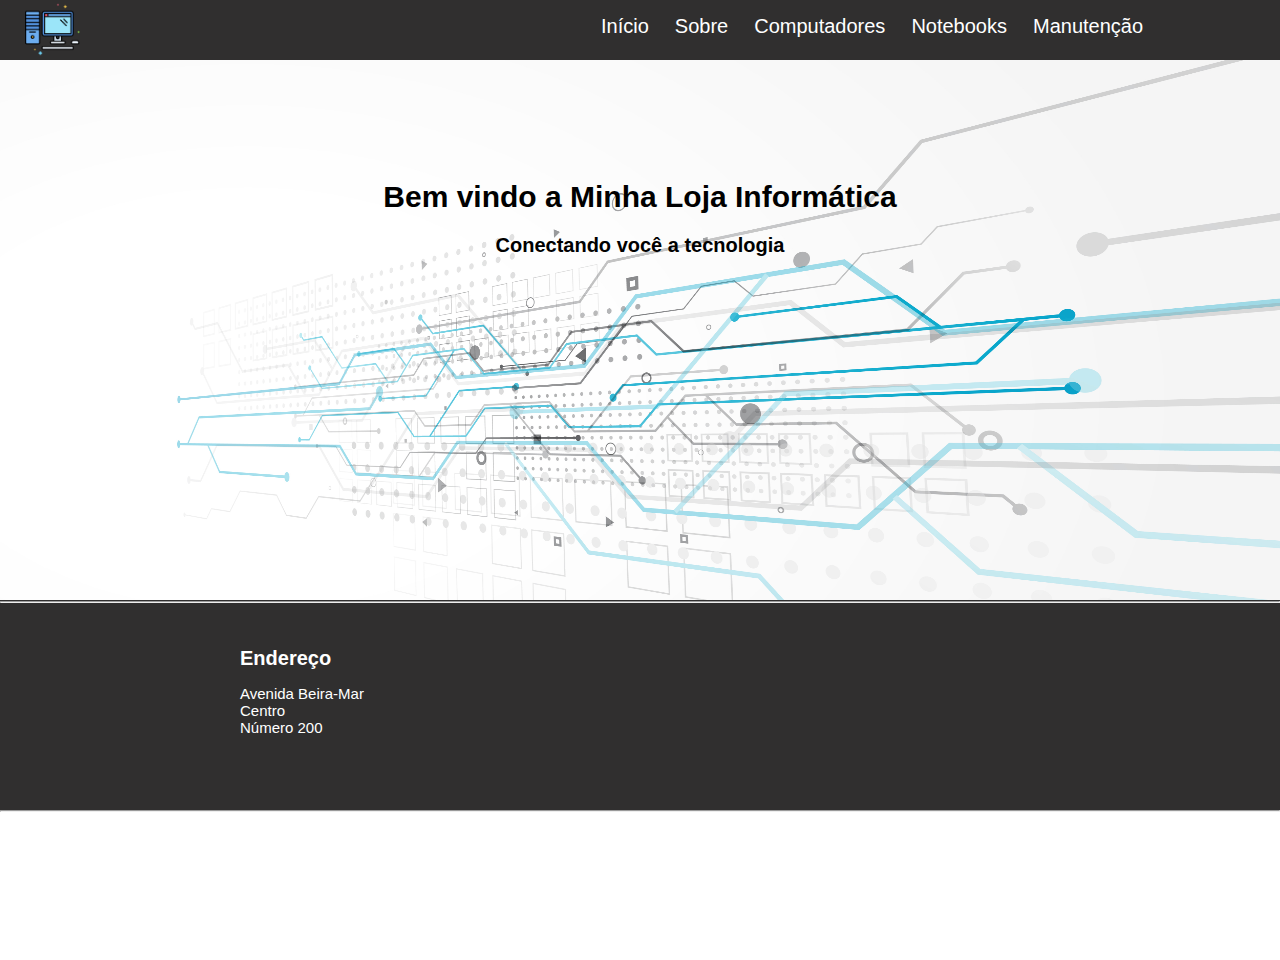
<file: index.html>
<!DOCTYPE html>
<html lang="pt-br">
<head>
    <meta charset="UTF-8">
    <meta name="viewport" content="width=device-width, initial-scale=1.0">
    <link rel="stylesheet" href="css/styles.css">
    <title>Informática</title>
</head>
<body>
    <header class="header">
        <a href="index.html"><img src="img/computadores.png" alt="computador"></a>
        <a class="btn-inicio" href="index.html">Início</a>
        <a class="btn-sobre" href="sobre.html">Sobre</a>
        <a class="btn-computadores" href="computadores.html">Computadores</a>
        <a class="btn-notebooks" href="notebooks.html">Notebooks</a>
        <a class="btn-manutencao" href="manutencao.html">Manutenção</a>
    </header>
    <main>
        <img src="img/foto-fundo.jpg" alt="fundo">
        <h1>Bem vindo a Minha Loja Informática</h1>
        <h2>Conectando você a tecnologia</h2>
    </main>

</body>
<footer>
    <hr id="hr">
    <h4>Endereço</h4>
     <p>Avenida Beira-Mar<br>Centro<br>Número 200</p>
    <hr id="hr2">
</footer>
</html>
</file>
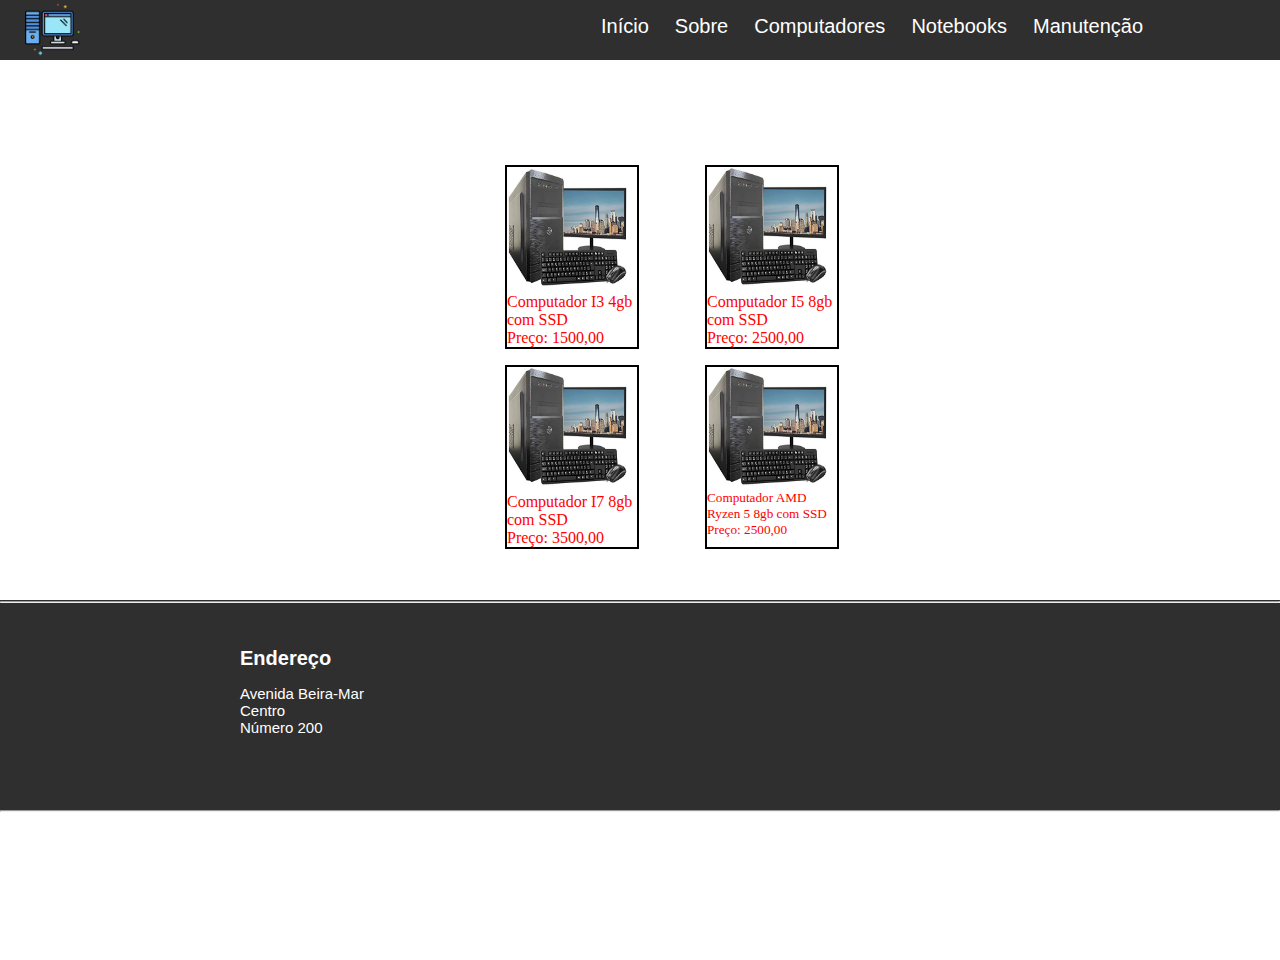
<file: computadores.html>
<!DOCTYPE html>
<html lang="pt-br">
<head>
    <meta charset="UTF-8">
    <meta name="viewport" content="width=device-width, initial-scale=1.0">
    <link rel="stylesheet" href="css/styles.css">
    <title>Informática</title>
</head>
<body>
    <header class="header">
        <a href="index.html"><img src="img/computadores.png" alt="computador"></a>
        <a class="btn-inicio" href="index.html">Início</a>
        <a class="btn-sobre" href="sobre.html">Sobre</a>
        <a class="btn-computadores" href="computadores.html">Computadores</a>
        <a class="btn-notebooks" href="notebooks.html">Notebooks</a>
        <a class="btn-manutencao" href="matutencao.html">Manutenção</a>
    </header>
    <main>
        <div class="pc1">
            <a href="">
                <img src="img/pc1.jpg" alt="pc">
                <p>Computador I3 4gb com SSD<br>
                Preço: 1500,00</p></a>
                
        </div>
        <div class="pc2">
            <a href="">
                <img src="img/pc1.jpg" alt="pc">
                <p>Computador I5 8gb com SSD<br>
                Preço: 2500,00</p></a>
        </div>
        <div class="pc3">
            <a href="">
            <img src="img/pc1.jpg" alt="pc">
            <p>Computador I7 8gb com SSD<br>
                Preço: 3500,00</p></a>
        </div>
        <div class="pc4">
            <a href="">
                <img src="img/pc1.jpg" alt="pc">
                <p>Computador AMD Ryzen 5 8gb com SSD<br>
                Preço: 2500,00</p></a>
        </div>
    </main>

</body>
<footer>
    <hr id="hr">
    <h4>Endereço</h4>
     <p>Avenida Beira-Mar<br>Centro<br>Número 200</p>
    <hr id="hr2">
</footer>
</html>
</file>
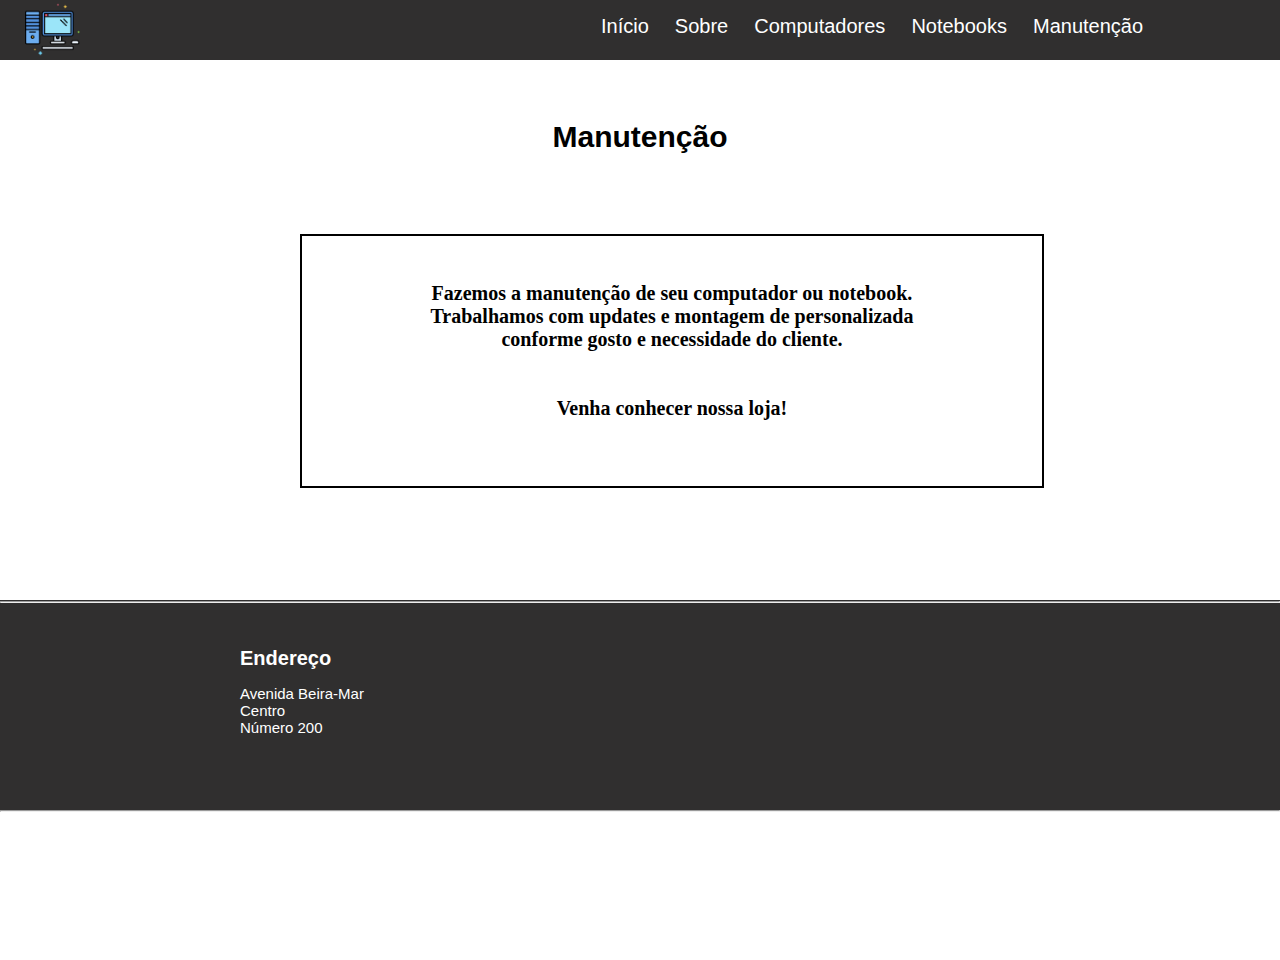
<file: manutencao.html>
<!DOCTYPE html>
<html lang="pt-br">
<head>
    <meta charset="UTF-8">
    <meta name="viewport" content="width=device-width, initial-scale=1.0">
    <link rel="stylesheet" href="css/styles.css">
    <title>Informática</title>
</head>
<body>
    <header class="header">
        <a href="index.html"><img src="img/computadores.png" alt="computador"></a>
        <a class="btn-inicio" href="index.html">Início</a>
        <a class="btn-sobre" href="sobre.html">Sobre</a>
        <a class="btn-computadores" href="computadores.html">Computadores</a>
        <a class="btn-notebooks" href="notebooks.html">Notebooks</a>
        <a class="btn-manutencao" href="manutencao.html">Manutenção</a>
    </header>
    <main>

        
        <h1 id="titulo-sobre">Manutenção</h1>
        <div id="div-texto"><b>
           <br><br>Fazemos a manutenção de seu computador ou notebook.<br>
            Trabalhamos com updates e montagem de personalizada<br>
             conforme gosto e necessidade do cliente.<br>
             <br><br>Venha conhecer nossa loja!
            </b></div>
    </main>

</body>
<footer>
    <hr id="hr">
    <h4>Endereço</h4>
     <p>Avenida Beira-Mar<br>Centro<br>Número 200</p>
    <hr id="hr2">
</footer>
</html>
</file>
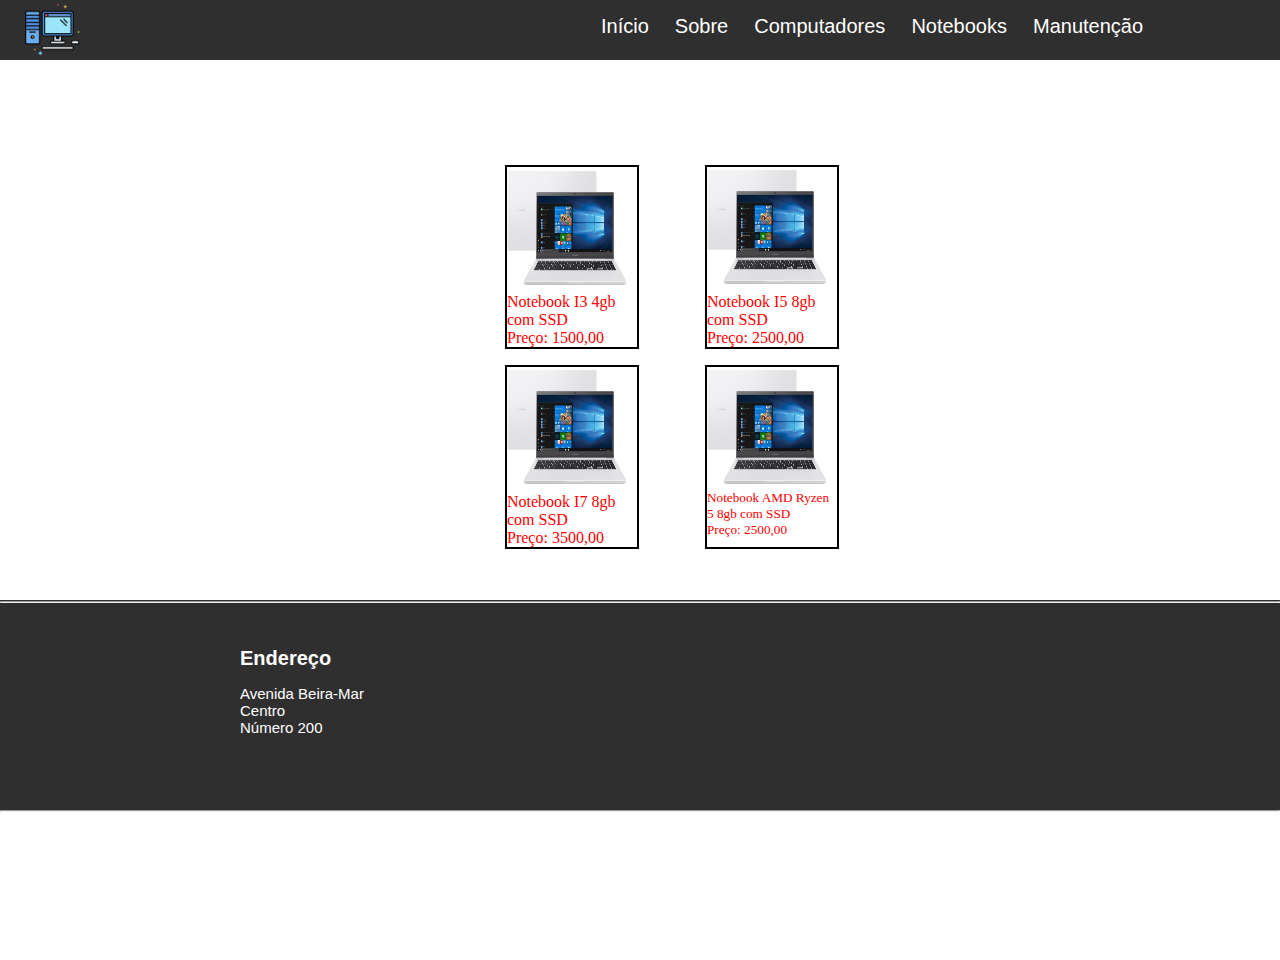
<file: notebooks.html>
<!DOCTYPE html>
<html lang="pt-br">
<head>
    <meta charset="UTF-8">
    <meta name="viewport" content="width=device-width, initial-scale=1.0">
    <link rel="stylesheet" href="css/styles.css">
    <title>Informática</title>
</head>
<body>
    <header class="header">
        <a href="index.html"><img src="img/computadores.png" alt="computador"></a>
        <a class="btn-inicio" href="index.html">Início</a>
        <a class="btn-sobre" href="sobre.html">Sobre</a>
        <a class="btn-computadores" href="computadores.html">Computadores</a>
        <a class="btn-notebooks" href="notebooks.html">Notebooks</a>
        <a class="btn-manutencao" href="manutencao.html">Manutenção</a>
    </header>
    <main>
        <div class="pc1">
            <a href="">
                <img src="img/note1.jpg" alt="pc">
                <p>Notebook I3 4gb com SSD<br>
                Preço: 1500,00</p></a>
                
        </div>
        <div class="pc2">
            <a href="">
                <img src="img/note1.jpg" alt="pc">
                <p>Notebook I5 8gb com SSD<br>
                Preço: 2500,00</p></a>
        </div>
        <div class="pc3">
            <a href="">
            <img src="img/note1.jpg" alt="pc">
            <p>Notebook I7 8gb com SSD<br>
                Preço: 3500,00</p></a>
        </div>
        <div class="pc4">
            <a href="">
                <img src="img/note1.jpg" alt="pc">
                <p>Notebook AMD Ryzen 5 8gb com SSD<br>
                Preço: 2500,00</p></a>
        </div>
    </main>

</body>
<footer>
    <hr id="hr">
    <h4>Endereço</h4>
     <p>Avenida Beira-Mar<br>Centro<br>Número 200</p>
    <hr id="hr2">
</footer>
</html>
</file>
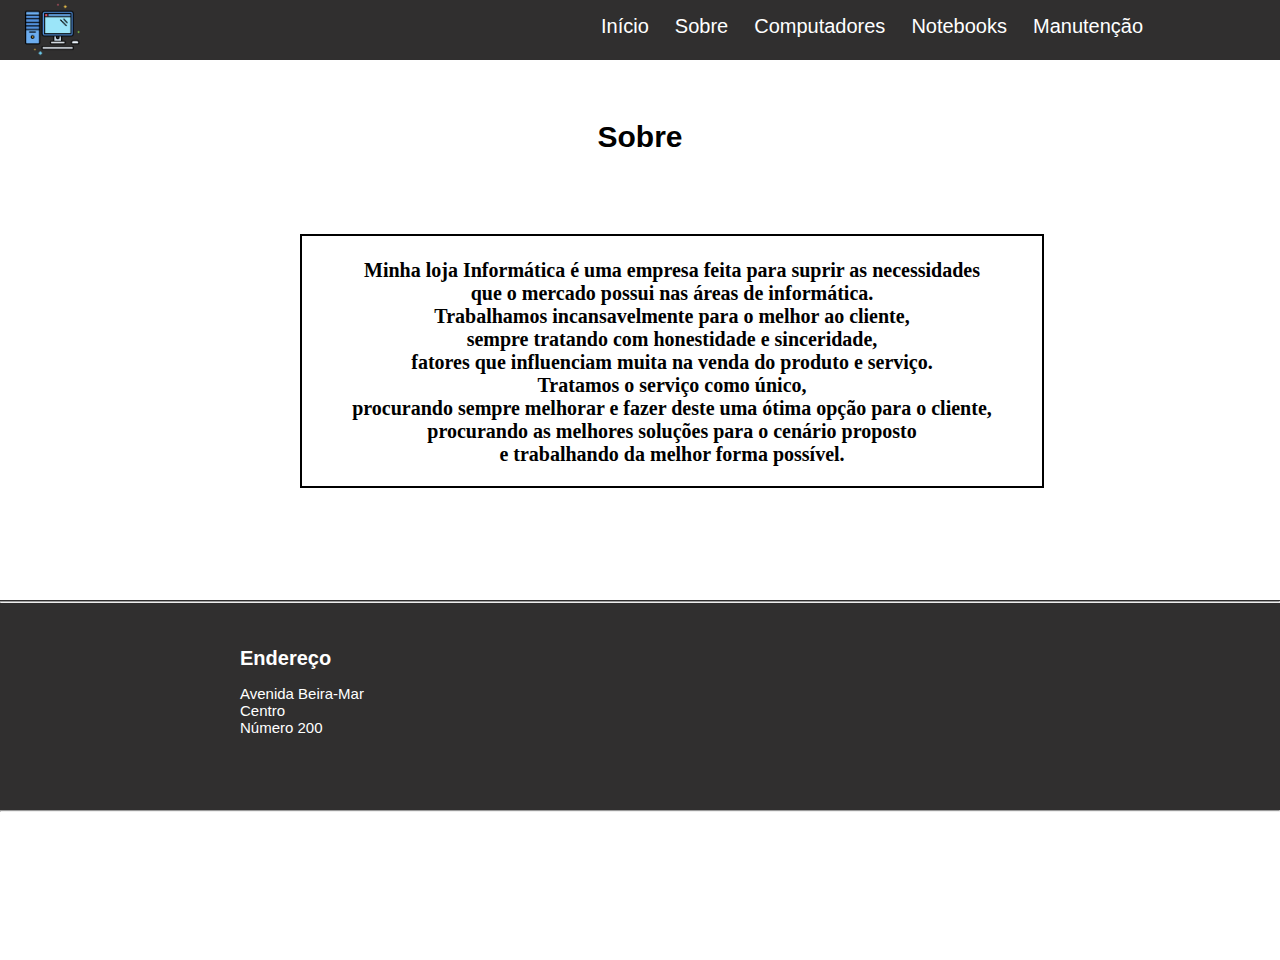
<file: sobre.html>
<!DOCTYPE html>
<html lang="pt-br">
<head>
    <meta charset="UTF-8">
    <meta name="viewport" content="width=device-width, initial-scale=1.0">
    <link rel="stylesheet" href="css/styles.css">
    <title>Informática</title>
</head>
<body>
    <header class="header">
        <a href="index.html"><img src="img/computadores.png" alt="computador"></a>
        <a class="btn-inicio" href="index.html">Início</a>
        <a class="btn-sobre" href="sobre.html">Sobre</a>
        <a class="btn-computadores" href="computadores.html">Computadores</a>
        <a class="btn-notebooks" href="notebooks.html">Notebooks</a>
        <a class="btn-manutencao" href="manutencao.html">Manutenção</a>
    </header>
    <main>

        
        <h1 id="titulo-sobre">Sobre</h1>
        <div id="div-texto"><b>
           <br> Minha loja Informática é uma empresa feita para suprir as necessidades<br> que o mercado possui 
            nas áreas de informática.<br> Trabalhamos incansavelmente 
            para o melhor ao cliente,<br> sempre tratando com honestidade e sinceridade,<br> fatores que 
            influenciam muita na venda do produto e serviço.
            <br>
            Tratamos o serviço como único,<br> procurando sempre melhorar e fazer deste uma ótima 
            opção para o cliente,<br> procurando as melhores soluções para o cenário proposto<br> e 
            trabalhando da melhor forma possível.</b></div>
    </main>

</body>
<footer>
    <hr id="hr">
    <h4>Endereço</h4>
     <p>Avenida Beira-Mar<br>Centro<br>Número 200</p>
    <hr id="hr2">
</footer>
</html>
</file>
<file: css/styles.css>
header {
    height: 60px;
    width: 100%;
    position: fixed;
    top: 0;
    right: 0;
    left: 0;
    background: #302f2f;
    z-index: 100;
}

main h1 {
    position: relative;
    font-size: 30px;
    color: #000;
    top: 100px;
    text-align: center;
    margin-left: auto;
    margin-right: auto; 
    font-family: Noto Sans, sans-serif;
}

main h2 {
    position: relative;
    font-size: 20px;
    text-align: center;
    top: 100px;
    font-family: Noto Sans, sans-serif;
}

header img {
    position: absolute;
    top:2px;
    left: 25px;
    height: 55px;
    width: 55px;
}

main img {
    position: absolute;
    height: 650px;
    width: 100%;
}

main {
    height: 100%;
    width: 100%;
    position: absolute;
    top: 60px;
    right: 0;
    background: #fff;
}

.btn-inicio {
    color: #fff;
    font-family:Noto Sans, sans-serif;
    font-size: 20px;
    left: 600px;
    top: 15px;
    position: relative;
    text-decoration: none;   
    margin: 1px;
}

.btn-inicio:hover{
    padding: 2px;
    border-radius: 3px;
    border: 2px;
    border-color: #000;
    background-color: #fff;
    color: #000;
}

footer {
    position: relative;
}

.btn-sobre {
    color: #fff;
    font-family:Noto Sans, sans-serif;
    font-size: 20px;
    left: 620px;
    top: 15px;
    position: relative;
    text-decoration: none;
    margin: 1px;   
}

.btn-sobre:hover{
    padding: 2px;
    border-radius: 3px;
    border: 2px;
    border-color: #000;
    background-color: #fff;
    color: #000;
}

.btn-computadores {
    color: #fff;
    font-family:Noto Sans, sans-serif;
    font-size: 20px;
    left: 640px;
    top: 15px;
    position: relative;
    text-decoration: none;   
    margin: 1px;
}

.btn-computadores:hover{
    padding: 2px;
    border-radius: 3px;
    border: 2px;
    border-color: #000;
    background-color: #fff;
    color: #000;
}

.btn-notebooks {
    color: #fff;
    font-family:Noto Sans, sans-serif;
    font-size: 20px;
    left: 660px;
    top: 15px;
    position: relative;
    text-decoration: none; 
    margin: 1px;  
}

.btn-notebooks:hover{
    padding: 2px;
    border-radius: 3px;
    border: 2px;
    border-color: #000;
    background-color: #fff;
    color: #000;
}

.btn-manutencao {
    color: #fff;
    font-family:Noto Sans, sans-serif;
    font-size: 20px;
    left: 680px;
    top: 15px;
    position: relative;
    text-decoration: none;   
    margin: 1px;
}

.btn-manutencao:hover{
    padding: 2px;
    border-radius: 3px;
    border: 2px;
    border-color: #000;
    background-color: #fff;
    color: #000;
}

footer {
    position: absolute;
    top: 600px;
    right: 0;
    height: 210px;
    width: 100%;
    text-align: center;
    background: #302f2f;
    z-index: 100;
}

#hr {
    position: relative;
    top: -7.5px;
}

#hr2 {
    position: relative;
    top: 192px;
}
footer h4 {
    color: #FFF;
    font-family:Noto Sans, sans-serif;
    left: 240px;
    position: absolute;
    top: 20px;
    font-size: 20px;

}
footer p {
    color: #FFF;
    font-family:Noto Sans, sans-serif;
    left: 240px;
    position: absolute;
    top: 70px;
    font-size: 15px;
    text-align: left;
}

#titulo-sobre {
    top: 40px;
}

#texto-sobre {
    font-size: 20px;
    position: relative;
    top: 100px;
    text-align:justify;  
    text-align-last:center;  
}

#div-texto{
    background:rgb(255, 255, 255);
    border: solid 2px;
    border-color: black;
    left: 300px;
    height: 250px;
    width: 740px;
    position: relative;
    font-size: 20px;
    top: 100px;
    text-align:justify;  
    text-align-last:center;
}

.pc1 {
    width: 130px;
    height: 180px;
    position: absolute;
    top: 100px;
    left: 500px;
    border: #000 solid 2px;
    margin: 5px;
}

.pc1 p {
    position: absolute;
    top: 110px;
    color: red;
}

.pc1 img {
    width: 120px;
    height: 120px;
    top: 1px;
    position: absolute;
    
}

.pc2 {
    top: 100px;
    width: 130px;
    height: 180px;
    left: 700px;
    position: absolute;
    border: solid #000 2px;
    margin: 5px;
}

.pc2 p {
    position: absolute;
    top: 110px;
    color: red;
}

.pc2 img {
    width: 120px;
    height: 120px;
}

.pc3 {
    top: 300px;
    width: 130px;
    height: 180px;
    position: absolute;
    left: 500px;
    border: solid #000 2px;
    margin: 5px;
}

.pc3 p {
    position: absolute;
    top: 110px;
    color: red;
}

.pc3 img {
    width: 120px;
    height: 120px;
}

.pc4 {
    font-size: 13.23px;
    width: 130px;
    height: 180px;
    position: absolute;
    left: 700px;
    top: 300px;
    border: solid #000 2px;
    margin: 5px;
}

.pc4 p {
    position: absolute;
    top: 110px;
    color: red;
}

.pc4 img {
    width: 120px;
    height: 120px;
}
</file>
